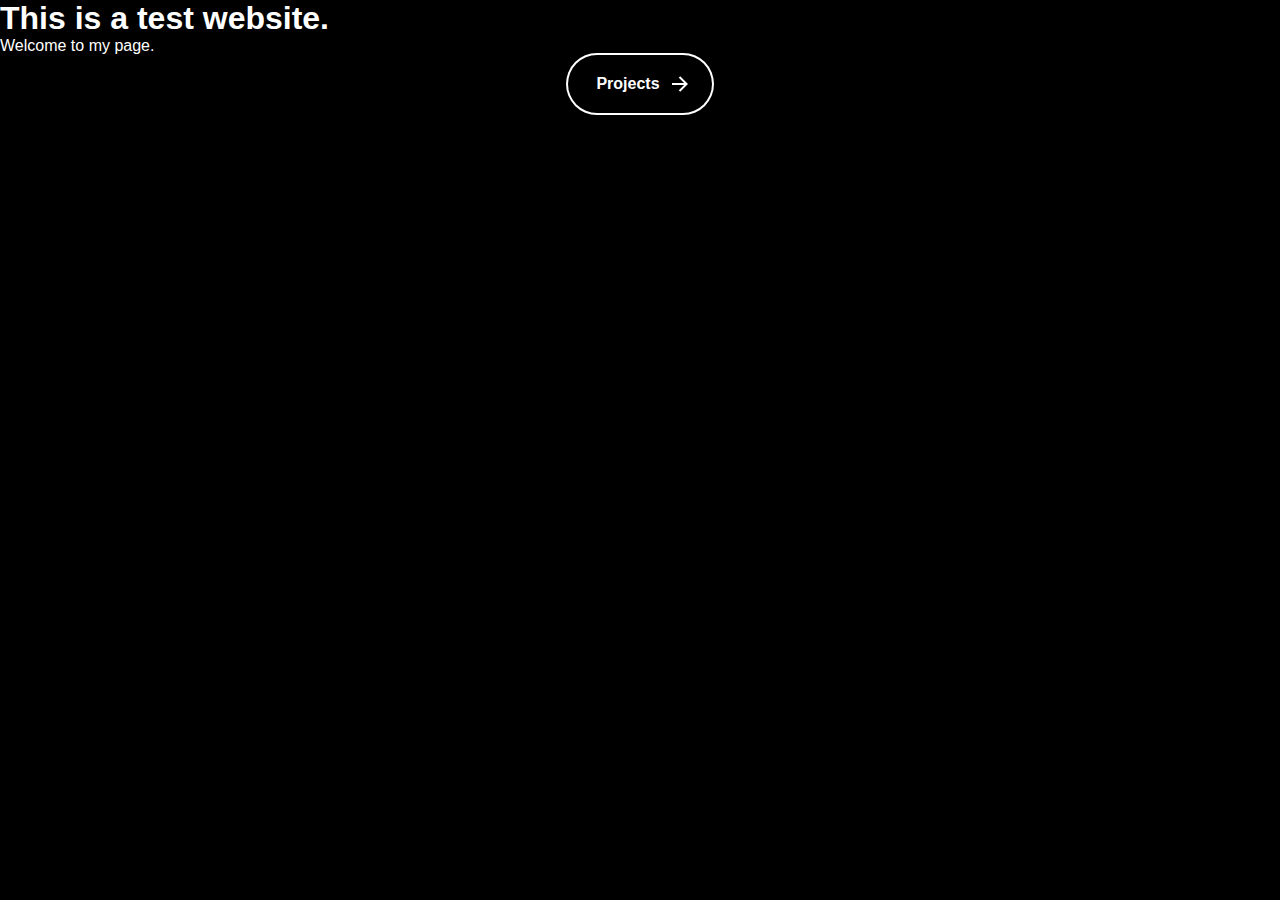
<file: index.html>
<!DOCTYPE html>
<html lang="en">
<head>
    <meta charset="UTF-8">
    <meta name="viewport" content="width=device-width, initial-scale=1.0">
    <link rel="stylesheet" href="style.css">
    <title>Test Website</title>
</head>
<body>
    <div class="header">
        <h1>This is a test website.</h1>
        <p>Welcome to my page.</p>
    </div>
    <div class = "project-wrapper">
        <a href="./projects.html">
        <button class="project-button">
            <svg viewBox="0 0 24 24" class="arr-2" xmlns="http://www.w3.org/2000/svg">
            <path
                d="M16.1716 10.9999L10.8076 5.63589L12.2218 4.22168L20 11.9999L12.2218 19.778L10.8076 18.3638L16.1716 12.9999H4V10.9999H16.1716Z"
            ></path>
            </svg>
            <span class="text">Projects</span>
            <span class="circle"></span>
            <svg viewBox="0 0 24 24" class="arr-1" xmlns="http://www.w3.org/2000/svg">
            <path
                d="M16.1716 10.9999L10.8076 5.63589L12.2218 4.22168L20 11.9999L12.2218 19.778L10.8076 18.3638L16.1716 12.9999H4V10.9999H16.1716Z"
            ></path>
            </svg>
        </button>
        </a>
    </div>
</body>
</html>
</file>
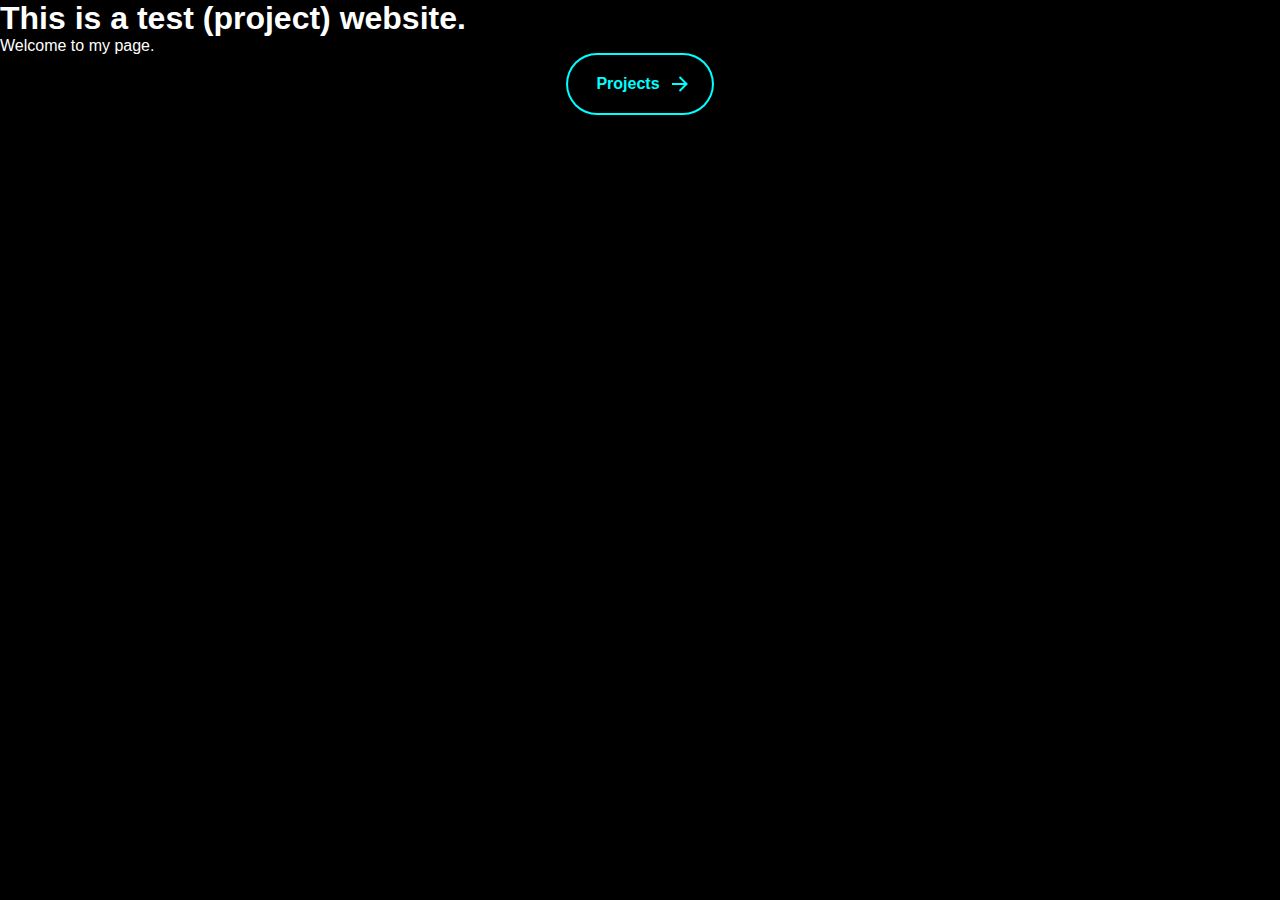
<file: projects.html>
<!DOCTYPE html>
<html lang="en">
<head>
    <meta charset="UTF-8">
    <meta name="viewport" content="width=device-width, initial-scale=1.0">
    <link rel="stylesheet" href="projectstyle.css">
    <title>Projects Website</title>
</head>
<body>
    <div class="header">
        <h1>This is a test (project) website.</h1>
        <p>Welcome to my page.</p>
    </div>
    <div class = "project-wrapper">
        <a href="./index.html">
        <button class="project-button">
            <svg viewBox="0 0 24 24" class="arr-2" xmlns="http://www.w3.org/2000/svg">
            <path
                d="M16.1716 10.9999L10.8076 5.63589L12.2218 4.22168L20 11.9999L12.2218 19.778L10.8076 18.3638L16.1716 12.9999H4V10.9999H16.1716Z"
            ></path>
            </svg>
            <span class="text">Projects</span>
            <span class="circle"></span>
            <svg viewBox="0 0 24 24" class="arr-1" xmlns="http://www.w3.org/2000/svg">
            <path
                d="M16.1716 10.9999L10.8076 5.63589L12.2218 4.22168L20 11.9999L12.2218 19.778L10.8076 18.3638L16.1716 12.9999H4V10.9999H16.1716Z"
            ></path>
            </svg>
        </button>
        </a>
    </div>
</body>
</html>
</file>
<file: style.css>
* {
    box-sizing: border-box;
    font-family: Arial, Helvetica, sans-serif;
    margin: 0;
    padding: 0;
}

body {
    background: #000000;
    height: 100vh;
}

.header h1 {
    color: #ffffff;
    font-weight: 600;
}

.header p {
    color: #ffffff;    
}

.project-wrapper a {
    display: flex;
    justify-content: center;
    text-decoration: none;
}

.project-button {
    position: relative;
    display: flex;
    align-items: center;
    gap: 4px;
    padding: 16px 36px;
    border: 4px solid;
    border-color: transparent;
    font-size: 16px;
    background-color: inherit;
    border-radius: 100px;
    font-weight: 600;
    color: #ffffff;
    box-shadow: 0 0 0 2px #ffffff;
    cursor: pointer;
    overflow: hidden;
    transition: all 0.6s cubic-bezier(0.23, 1, 0.32, 1);
}
  
.project-button svg {
    position: absolute;
    width: 24px;
    fill: #ffffff;
    z-index: 9;
    transition: all 0.8s cubic-bezier(0.23, 1, 0.32, 1);
}
  
.project-button .arr-1 {
    right: 16px;
}
  
.project-button .arr-2 {
    left: -25%;
}
  
.project-button .circle {
    position: absolute;
    top: 50%;
    left: 50%;
    transform: translate(-50%, -50%);
    width: 20px;
    height: 20px;
    background-color: #ffffff;
    border-radius: 50%;
    opacity: 0;
    transition: all 0.8s cubic-bezier(0.23, 1, 0.32, 1);
}
  
.project-button .text {
    position: relative;
    z-index: 1;
    transform: translateX(-12px);
    transition: all 0.8s cubic-bezier(0.23, 1, 0.32, 1);
}
  
.project-button:hover {
    box-shadow: 0 0 0 12px transparent;
    color: #212121;
    border-radius: 12px;
}
  
.project-button:hover .arr-1 {
    right: -25%;
}
  
.project-button:hover .arr-2 {
    left: 16px;
}

.project-button:hover .text {
    transform: translateX(12px);
}
  
.project-button:hover svg {
    fill: #212121;
}
  
.project-button:active {
    scale: 0.95;
    box-shadow: 0 0 0 4px #ffffff;
}
  
.project-button:hover .circle {
    width: 220px;
    height: 220px;
    opacity: 1;
}
</file>
<file: projectstyle.css>
* {
    box-sizing: border-box;
    font-family: Arial, Helvetica, sans-serif;
    margin: 0;
    padding: 0;
}

body {
    background: #000000;
    height: 100vh;
}

.header h1 {
    color: #ffffff;
    font-weight: 600;
}

.header p {
    color: #ffffff;    
}

.project-wrapper a {
    display: flex;
    justify-content: center;
    text-decoration: none;
}

.project-button {
    position: relative;
    display: flex;
    align-items: center;
    gap: 4px;
    padding: 16px 36px;
    border: 4px solid;
    border-color: transparent;
    font-size: 16px;
    background-color: inherit;
    border-radius: 100px;
    font-weight: 600;
    color: aqua;
    box-shadow: 0 0 0 2px aqua;
    cursor: pointer;
    overflow: hidden;
    transition: all 0.6s cubic-bezier(0.23, 1, 0.32, 1);
}
  
.project-button svg {
    position: absolute;
    width: 24px;
    fill: aqua;
    z-index: 9;
    transition: all 0.8s cubic-bezier(0.23, 1, 0.32, 1);
}
  
.project-button .arr-1 {
    right: 16px;
}
  
.project-button .arr-2 {
    left: -25%;
}
  
.project-button .circle {
    position: absolute;
    top: 50%;
    left: 50%;
    transform: translate(-50%, -50%);
    width: 20px;
    height: 20px;
    background-color: aqua;
    border-radius: 50%;
    opacity: 0;
    transition: all 0.8s cubic-bezier(0.23, 1, 0.32, 1);
}
  
.project-button .text {
    position: relative;
    z-index: 1;
    transform: translateX(-12px);
    transition: all 0.8s cubic-bezier(0.23, 1, 0.32, 1);
}
  
.project-button:hover {
    box-shadow: 0 0 0 12px transparent;
    color: #212121;
    border-radius: 12px;
}
  
.project-button:hover .arr-1 {
    right: -25%;
}
  
.project-button:hover .arr-2 {
    left: 16px;
}

.project-button:hover .text {
    transform: translateX(12px);
}
  
.project-button:hover svg {
    fill: #212121;
}
  
.project-button:active {
    scale: 0.95;
    box-shadow: 0 0 0 4px aqua;
}
  
.project-button:hover .circle {
    width: 220px;
    height: 220px;
    opacity: 1;
}
</file>
